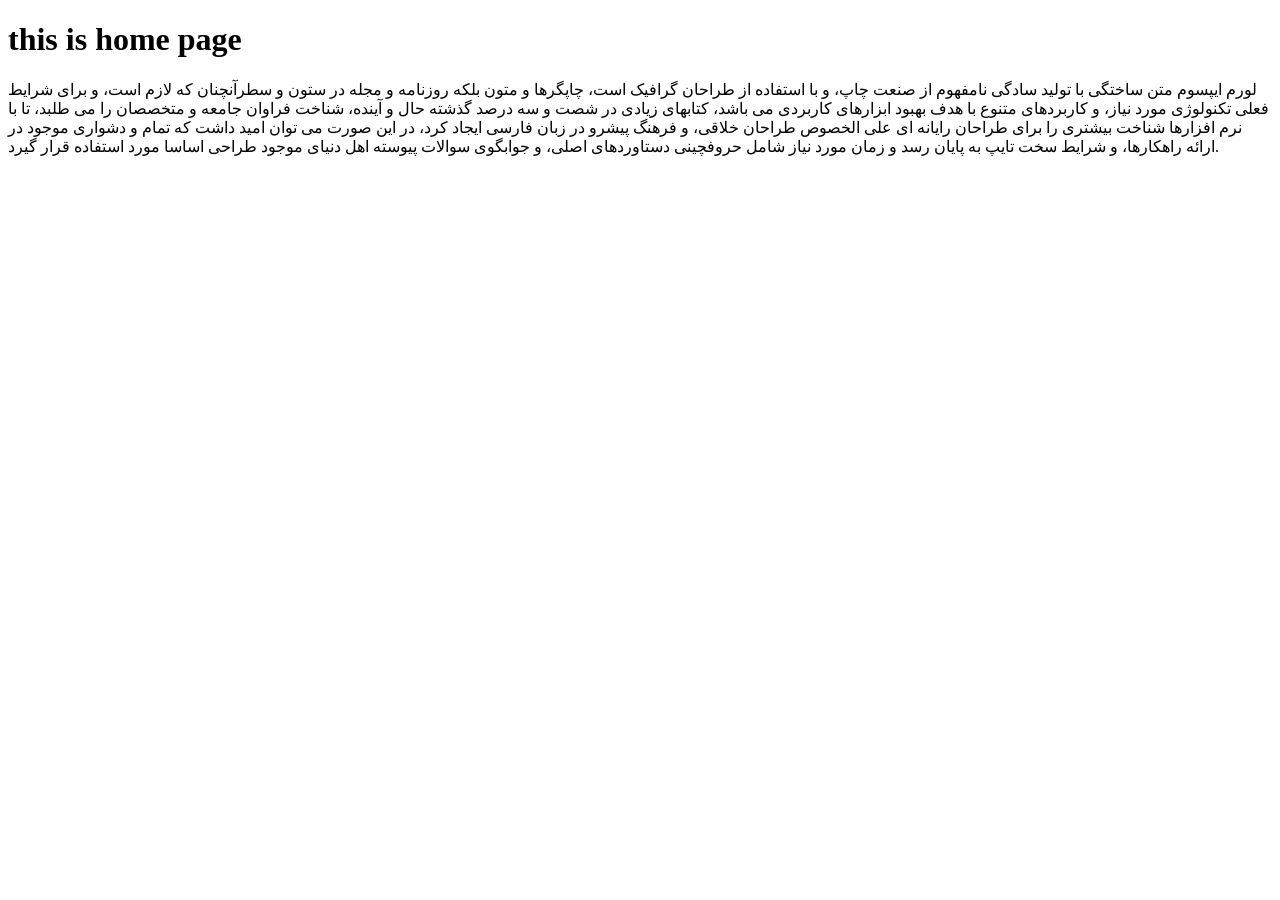
<file: website/templates/website/index.html>
<!DOCTYPE html>
<html lang="en">
<head>
    <meta charset="UTF-8">
    <meta name="viewport" content="width=device-width, initial-scale=1.0">
    <title>index</title>
</head>
<body>
    <h1>
        this is home page
    </h1>
    <p>
        <!-- everything starts from here , but doesnt end just like this .... -->
         لورم ایپسوم متن ساختگی با تولید سادگی نامفهوم از صنعت چاپ، و با استفاده از طراحان گرافیک است، چاپگرها و متون بلکه روزنامه و مجله در ستون و سطرآنچنان که لازم است، و برای شرایط فعلی تکنولوژی مورد نیاز، و کاربردهای متنوع با هدف بهبود ابزارهای کاربردی می باشد، کتابهای زیادی در شصت و سه درصد گذشته حال و آینده، شناخت فراوان جامعه و متخصصان را می طلبد، تا با نرم افزارها شناخت بیشتری را برای طراحان رایانه ای علی الخصوص طراحان خلاقی، و فرهنگ پیشرو در زبان فارسی ایجاد کرد، در این صورت می توان امید داشت که تمام و دشواری موجود در ارائه راهکارها، و شرایط سخت تایپ به پایان رسد و زمان مورد نیاز شامل حروفچینی دستاوردهای اصلی، و جوابگوی سوالات پیوسته اهل دنیای موجود طراحی اساسا مورد استفاده قرار گیرد.
    </p>
</body>
</html>
</file>
